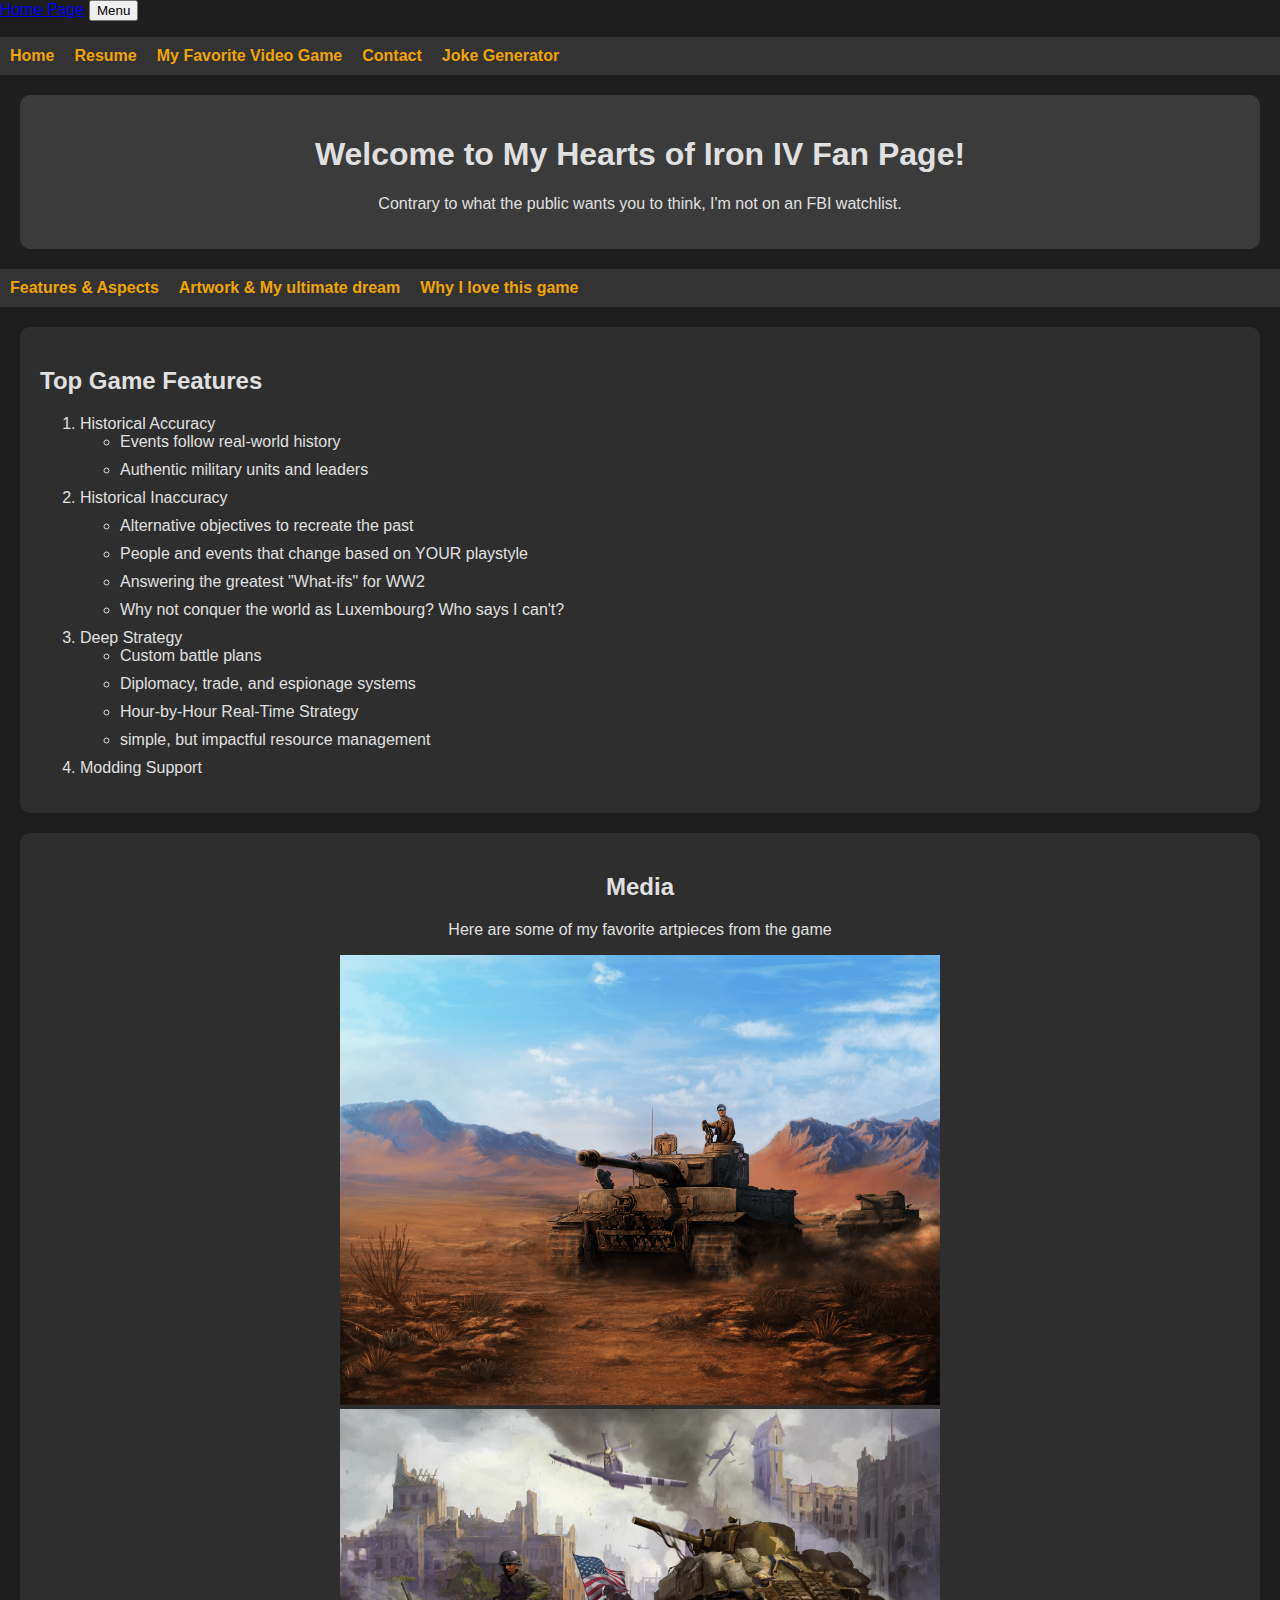
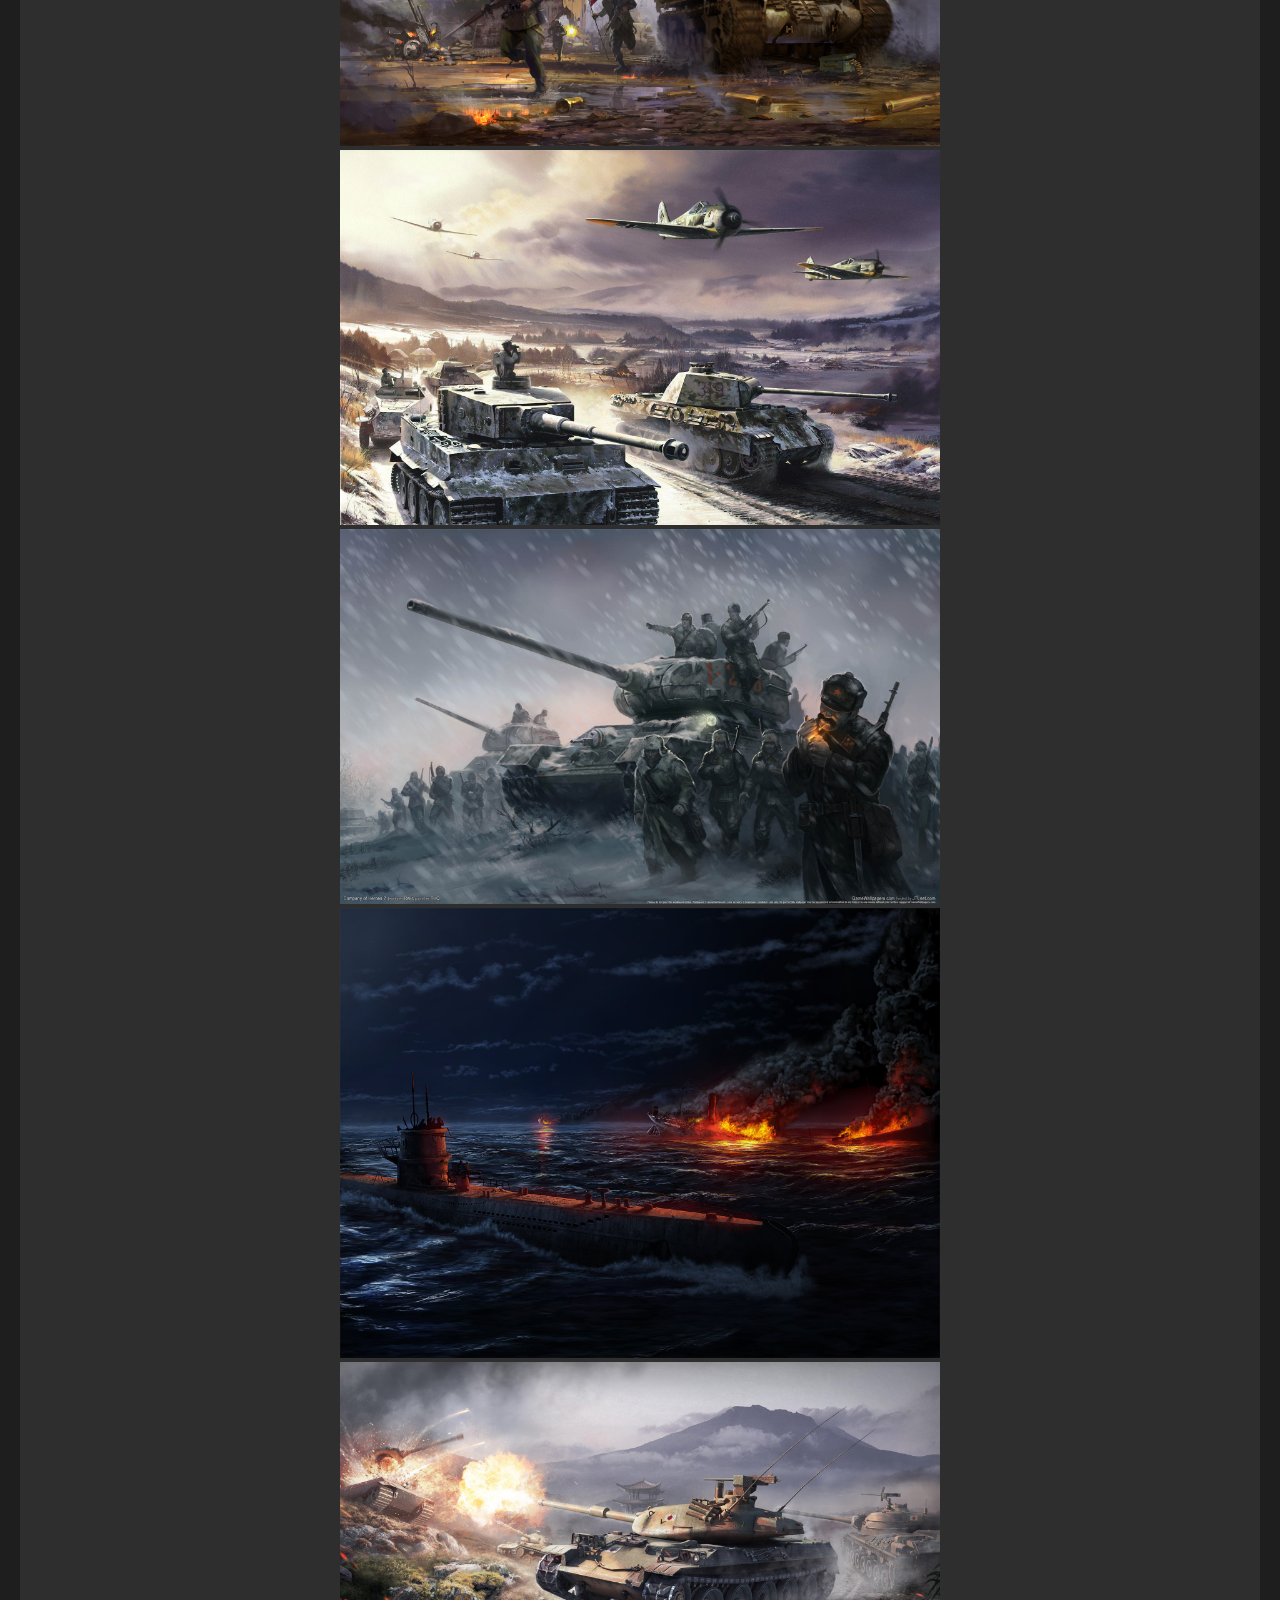
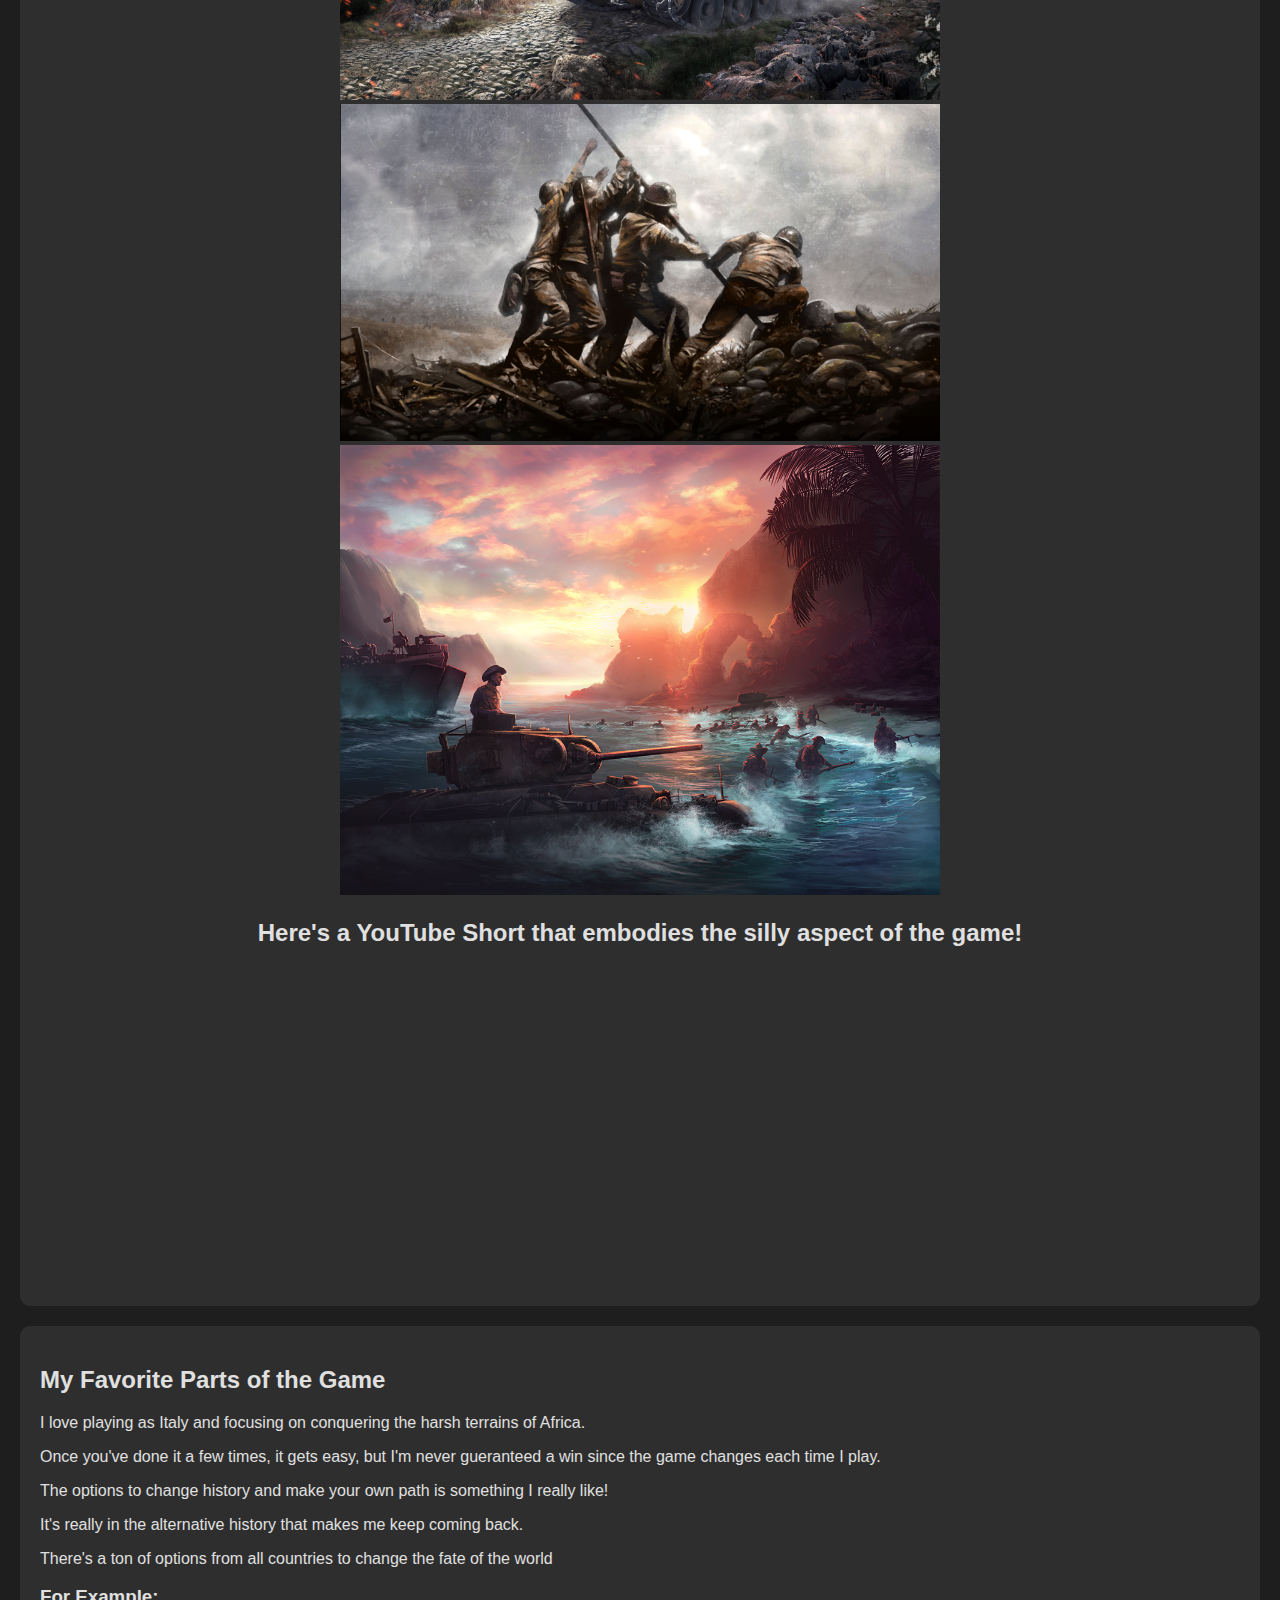
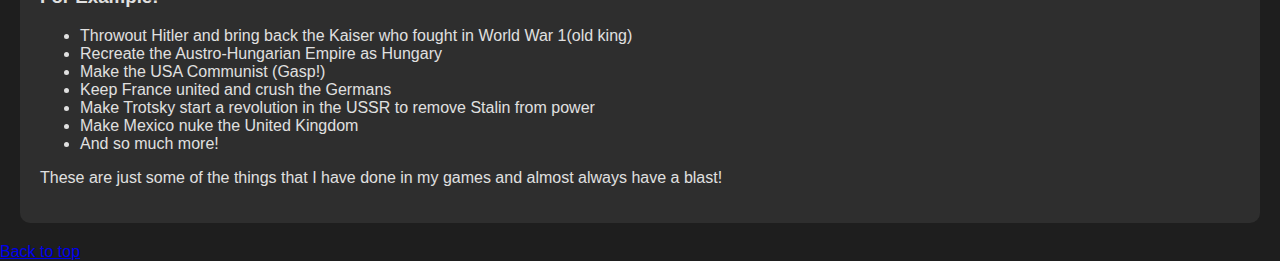
<file: Scratch_Pg.html>
<!DOCTYPE html>
<html lang="en">
<head>
    <meta charset="UTF-8">
    <title>Rocko's Favorite Video Game</title>
    <link href="css/ScratchStyles.css" rel="stylesheet">
</head>
<body>
    <nav class="navbar navbar-expand-lg navbar-light" id="mainNav">
        <div class="container px-4 px-lg-5">
            <a class="navbar-brand" href="index.html">Home Page</a>
            <button class="navbar-toggler" type="button" data-bs-toggle="collapse" data-bs-target="#navbarResponsive" aria-controls="navbarResponsive" aria-expanded="false" aria-label="Toggle navigation">
                Menu
                <i class="fas fa-bars"></i>
            </button>
            <div class="collapse navbar-collapse" id="navbarResponsive">
                <ul class="navbar-nav ms-auto py-4 py-lg-0">
                    <li class="nav-item"><a class="nav-link px-lg-3 py-3 py-lg-4" href="index.html">Home</a></li>
                    <li class="nav-item"><a class="nav-link px-lg-3 py-3 py-lg-4" href="Resume.html">Resume</a></li>
                    <li class="nav-item"><a class="nav-link px-lg-3 py-3 py-lg-4" href="Scratch_Pg.html">My Favorite Video Game</a></li>
                    <li class="nav-item"><a class="nav-link px-lg-3 py-3 py-lg-4" href="contact.html">Contact</a></li>
                    <li class="nav-item"><a class="nav-link px-lg-3 py-3 py-lg-4" href="Joke_Generator.html">Joke Generator</a></li>
                </ul>
            </div>
        </div>
    </nav>

    <div id="header" class="section">
        <h1>Welcome to My Hearts of Iron IV Fan Page!</h1>
        <p>Contrary to what the public wants you to think, I'm not on an FBI watchlist.</p>
    </div>

    <!-- Navigation with anchor links -->
    <nav>
        <ul>
            <li><a href="#features">Features & Aspects</a></li>
            <li><a href="#media">Artwork & My ultimate dream</a></li>
            <li><a href="#YIL">Why I love this game</a></li>
        </ul>
    </nav>

    <div id="features" class="section">
        <h2>Top Game Features</h2>
        <!-- Ordered list with nested unordered list -->
        <ol>
            <li>Historical Accuracy
                <ul>
                    <li>Events follow real-world history</li>
                    <li>Authentic military units and leaders</li>
                </ul>
            </li>
            <li>Historical Inaccuracy</li>
                <ul>
                    <li>Alternative objectives to recreate the past</li>
                    <li>People and events that change based on YOUR playstyle</li>
                    <li>Answering the greatest "What-ifs" for WW2</li>
                    <li>Why not conquer the world as Luxembourg? Who says I can't?</li>
                </ul>
            <li>Deep Strategy
                <ul>
                    <li>Custom battle plans</li>
                    <li>Diplomacy, trade, and espionage systems</li>
                    <li>Hour-by-Hour Real-Time Strategy</li>
                    <li>simple, but impactful resource management</li>
                </ul>
            </li>
            <li>Modding Support</li>
        </ol>
    </div>

    <div id="media" class="section">
        <h2>Media</h2>
        <p>Here are some of my favorite artpieces from the game</p>
    
        <!-- Corrected image paths and consistent file casing -->
        <img src="assets/img/Hoi4-pics/Hoi4.2.png" alt="HOI4 Artwork 1" width="600">
        <img src="assets/img/Hoi4-pics/Hoi4.3.jpg" alt="HOI4 Artwork 2" width="600">
        <img src="assets/img/Hoi4-pics/Hoi4.4.jpg" alt="HOI4 Artwork 3" width="600">
        <img src="assets/img/Hoi4-pics/Hoi4.7.jpg" alt="HOI4 Artwork 4" width="600">
        <img src="assets/img/Hoi4-pics/Hoi4.8.jpg" alt="HOI4 Artwork 5" width="600">
        <img src="assets/img/Hoi4-pics/Hoi4.9.jpg" alt="HOI4 Artwork 6" width="600">
        <img src="assets/img/Hoi4-pics/Hoi4.10.jpg" alt="HOI4 Artwork 7" width="600">
        <img src="assets/img/Hoi4-pics/Hoi4.11.jpg" alt="HOI4 Artwork 8" width="600">
        
        <!-- Fixed YouTube embed -->
        <h2>Here's a YouTube Short that embodies the silly aspect of the game!</h2>
        <iframe width="560" height="315" 
                src="https://www.youtube.com/embed/vFcG_JlxAVM" 
                title="Luxembourg World Conquest" 
                frameborder="0" 
                allow="accelerometer; autoplay; clipboard-write; encrypted-media; gyroscope; picture-in-picture; web-share" 
                allowfullscreen>
        </iframe>
    </div>

    <div id="YIL" class="section">
        <h2>My Favorite Parts of the Game</h2>
        <p>I love playing as Italy and focusing on conquering the harsh terrains of Africa.</p>
        <p>Once you've done it a few times, it gets easy, but I'm never gueranteed a win since the game changes each time I play.</p>
        <p>The options to change history and make your own path is something I really like!</p>
        <p>It's really in the alternative history that makes me keep coming back.</p>
        <p>There's a ton of options from all countries to change the fate of the world</p>
        <h3>For Example:</h3>
        <ul>
            <li>Throwout Hitler and bring back the Kaiser who fought in World War 1(old king)</li>
            <li>Recreate the Austro-Hungarian Empire as Hungary</li>
            <li>Make the USA Communist (Gasp!)</li>
            <li>Keep France united and crush the Germans</li>
            <li>Make Trotsky start a revolution in the USSR to remove Stalin from power</li>
            <li>Make Mexico nuke the United Kingdom</li>
            <li>And so much more!</li>
        </ul>
        <p>These are just some of the things that I have done in my games and almost always have a blast!</p>

    </div>

    <!-- Anchor target -->
    <a id="top" href="#">Back to top</a>

</body>
</html>
</file>
<file: css/ScratchStyles.css>
/* Background and font */
body {
    background-color: #1e1e1e;
    font-family: 'Arial', sans-serif;
    color: #e0e0e0;
    margin: 0;
    padding: 0;
}

/* Navigation */
nav ul {
    background-color: #333;
    padding: 10px;
    list-style: none;
    display: flex;
    gap: 20px;
}
nav ul li a {
    color: #f0a500;
    text-decoration: none;
    font-weight: bold;
}

/* Section styling */
.section {
    padding: 20px;
    margin: 20px;
    border-radius: 10px;
    background-color: #2e2e2e;
}

/* Header section */
#header {
    text-align: center;
    background-color: #3b3b3b;
}

/* Media section */
#media {
    text-align: center;
}

/* Features list styling */
#features li {
    margin-bottom: 10px;
}
</file>
